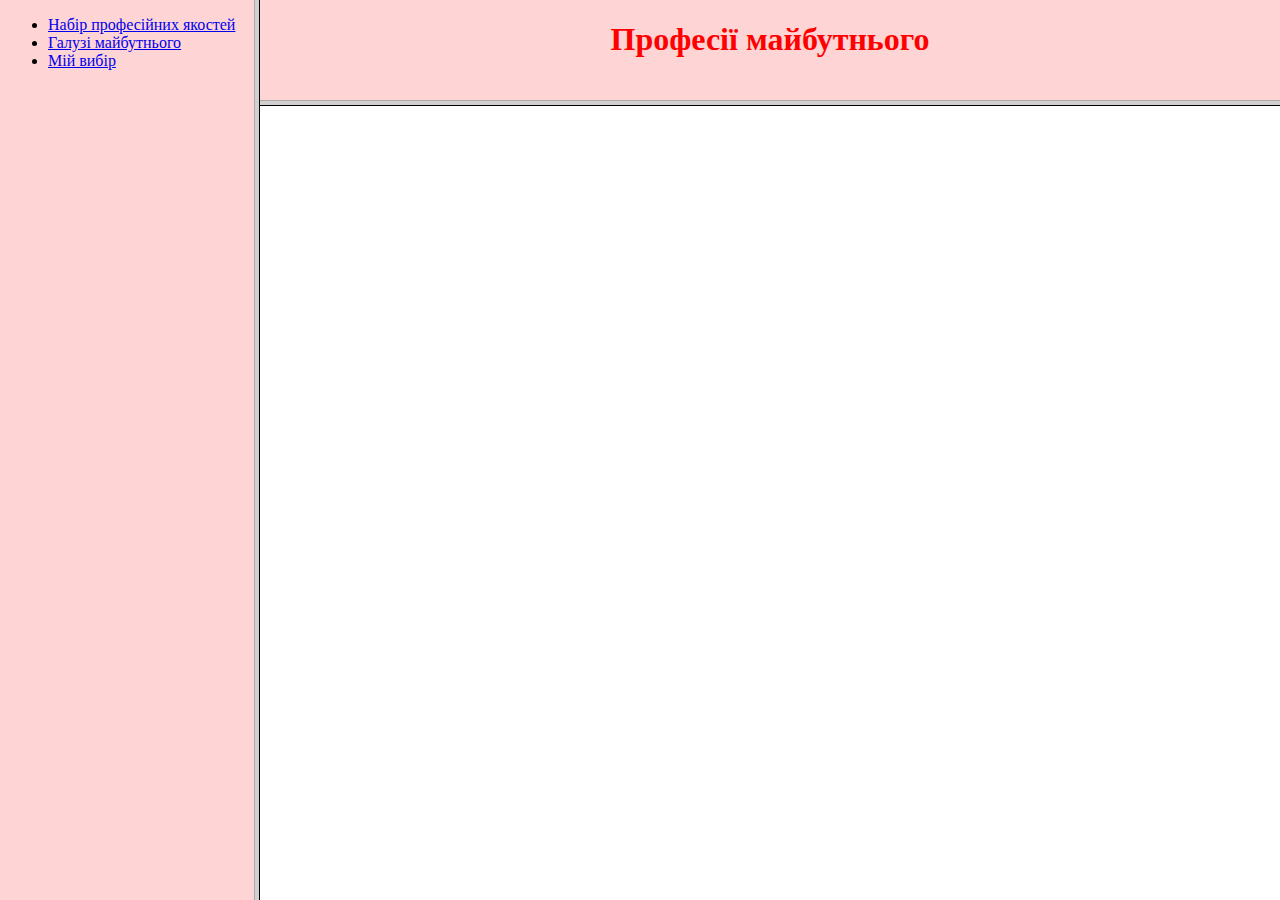
<file: index.html>
<!DOCTYPE html>
<html lang="uk">
<head>
	<meta charset="UTF-8">
	<title>Ожерельєва Діана</title>
</head>
<frameset cols="20%, *">
	<frame name="nav" src="menu.html">
	<frameset rows="100, *">
     <frame name="name" src="title.html">
     <frame name="main" src="file:///E:/%D0%97%D0%B0%D0%B3%D1%80%D1%83%D0%B7%D0%BA%D0%B8/%D0%9F%D1%80%D0%BE%D1%84%D0%B5%D1%81%D1%96%D1%97%20%D0%BC%D0%B0%D0%B9%D0%B1%D1%83%D1%82%D0%BD%D1%8C%D0%BE%D0%B3%D0%BE/%D0%9D%D0%B0%D0%B1%D1%96%D1%80%20%D0%BF%D1%80%D0%BE%D1%84%D0%B5%D1%81%D1%96%D0%B9%D0%BD%D0%B8%D1%85%20%D1%8F%D0%BA%D0%BE%D1%81%D1%82%D0%B5%D0%B9.html">
</frameset>
	

</html>
</file>
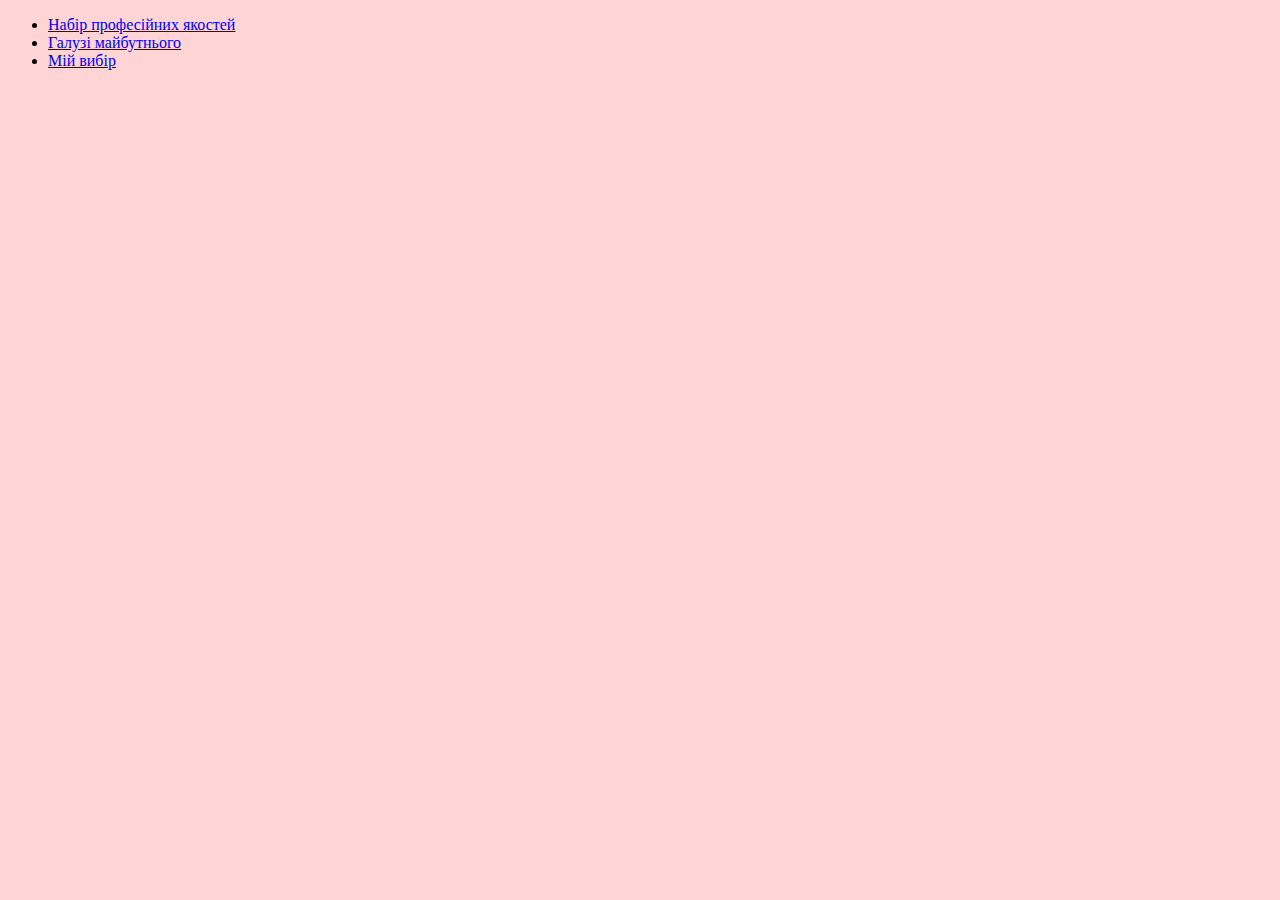
<file: menu.html>
<!DOCTYPE html>
<html lang="uk">
<head>
	<meta charset="UTF-8">
	<title>Ожерельєва Діана</title>
	<link rel="stylesheet" href="1.css">
</head>
<body>
	<ul>
	<li><a href="file:///E:/%D0%97%D0%B0%D0%B3%D1%80%D1%83%D0%B7%D0%BA%D0%B8/%D0%9F%D1%80%D0%BE%D1%84%D0%B5%D1%81%D1%96%D1%97%20%D0%BC%D0%B0%D0%B9%D0%B1%D1%83%D1%82%D0%BD%D1%8C%D0%BE%D0%B3%D0%BE/%D0%9D%D0%B0%D0%B1%D1%96%D1%80%20%D0%BF%D1%80%D0%BE%D1%84%D0%B5%D1%81%D1%96%D0%B9%D0%BD%D0%B8%D1%85%20%D1%8F%D0%BA%D0%BE%D1%81%D1%82%D0%B5%D0%B9.html" target="main">Набір професійних якостей</a></li>
	<li><a href="Галузі%20майбутнього.html" target="main">Галузі майбутнього</a></li>
	<li><a href="Мій%20вибір.html" target="main">Мій вибір</a></li>
	</ul>

	
</body>
</html>
</file>
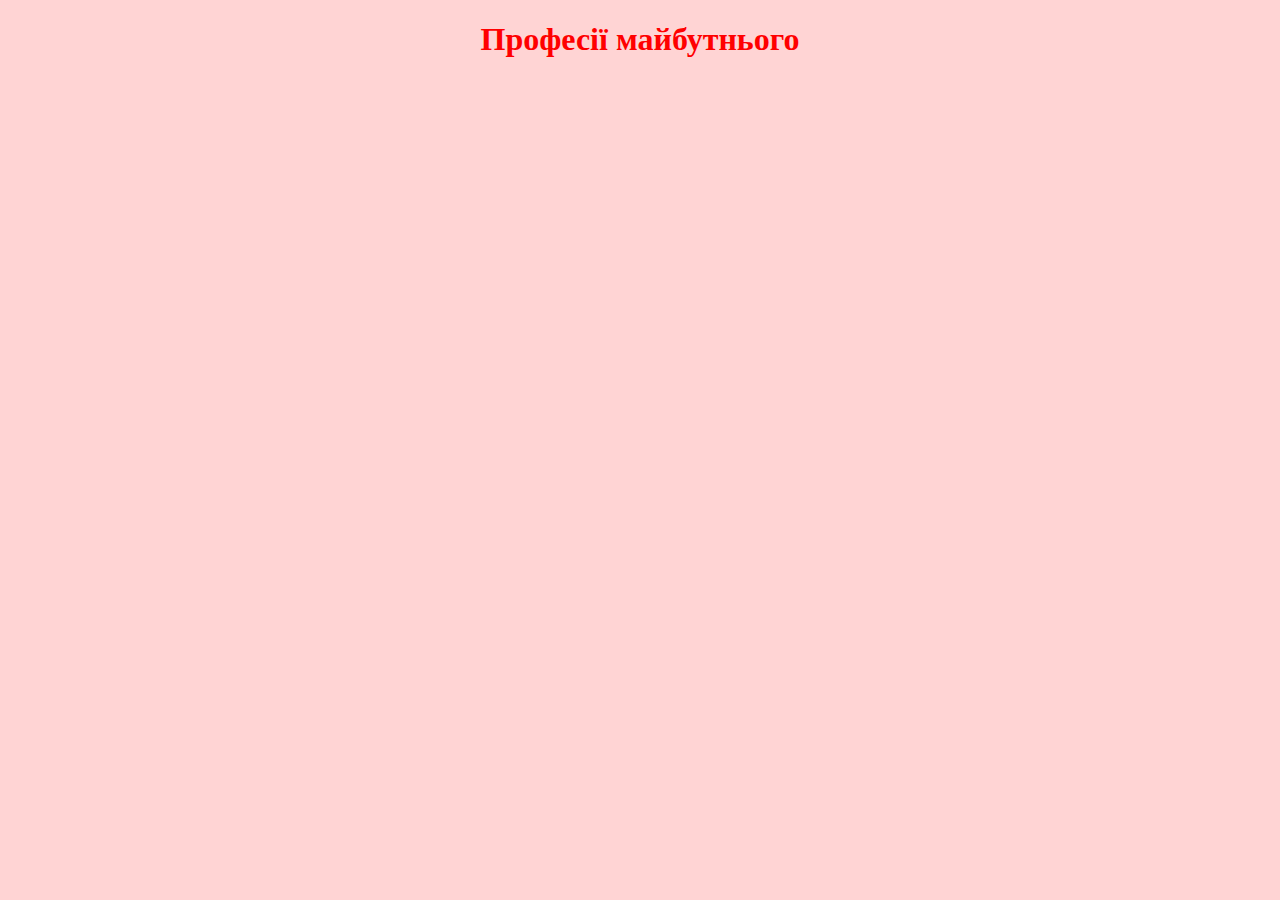
<file: title.html>
<!DOCTYPE html>
<html lang="uk">
<head>
	<meta charset="UTF-8">
	<title>Ожерельєва Діана</title>
<link rel="stylesheet" href="1.css">
</head>
<body>
	<h1 style =" font-weight: bold; font-size: 24 pt; color: red; text-align: center;">Професії майбутнього</h1>


	
</body>
</html>
</file>
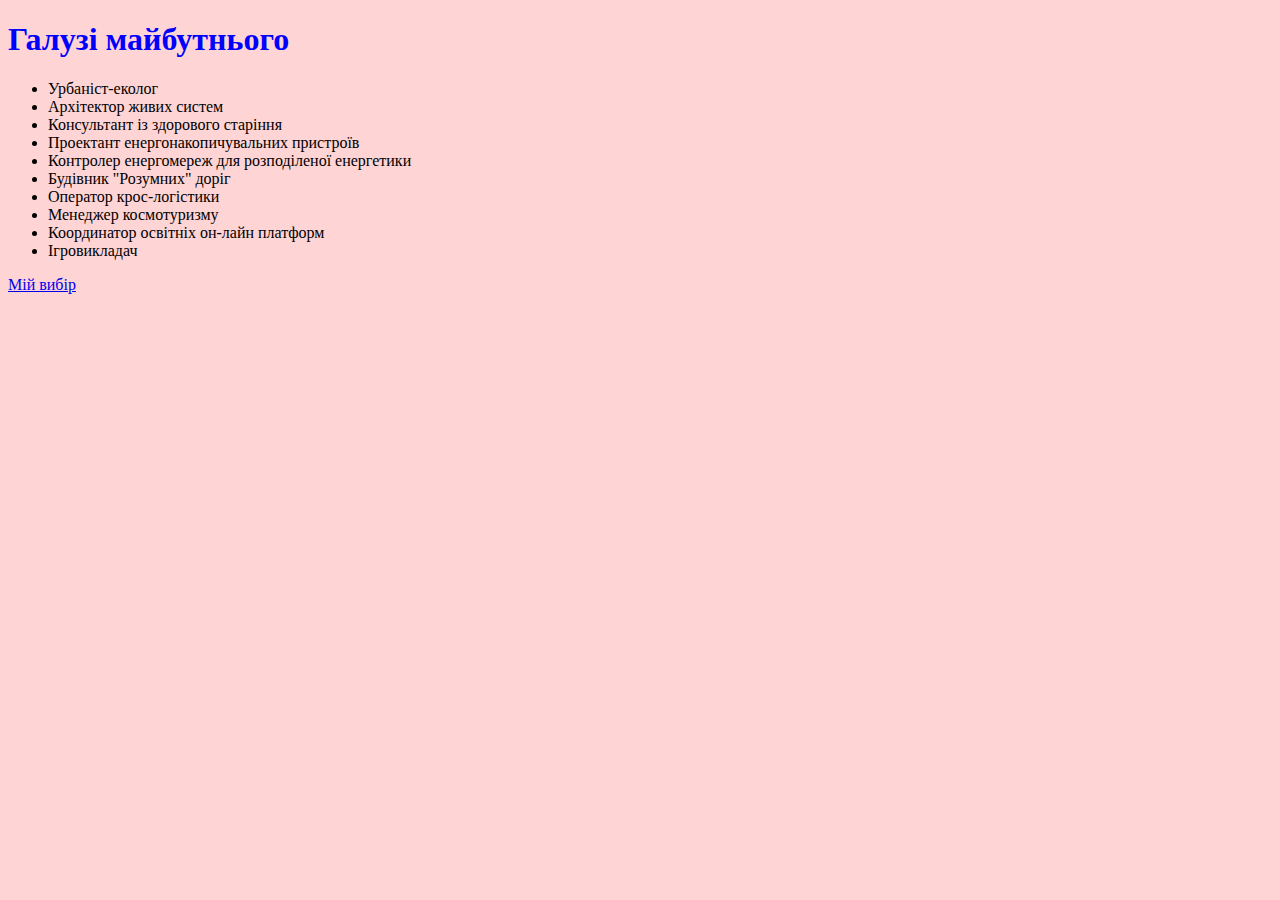
<file: Галузі майбутнього.html>
<!DOCTYPE html>
<html lang="uk">
<head>
	<meta charset="UTF-8">
	<title>Ожерельєва Діана</title>
	<link rel="stylesheet" href="1.css">
	<style>
	h1{
font-weight: bold;
font-size: 24 pt;
color: blue;
}	
	</style>
</head>
<body>
	<h1>Галузі майбутнього</h1>
	<ul>
		<li>Урбаніст-еколог</li>
		<li>Архітектор живих систем</li>
		<li>Консультант із здорового старіння</li>
		<li>Проектант енергонакопичувальних пристроїв</li>
		<li>Контролер енергомереж для розподіленої енергетики</li>
		<li>Будівник "Розумних" доріг</li>
		<li>Оператор крос-логістики</li>
		<li>Менеджер космотуризму</li>
		<li>Координатор освітніх он-лайн платформ</li>
		<li>Ігровикладач</li>
	 </ul>
	 <a href="file:///E:/Загрузки/Професії%20майбутнього/Мій%20вибір.html">Мій вибір</a>
	
</body>
</html>
</file>
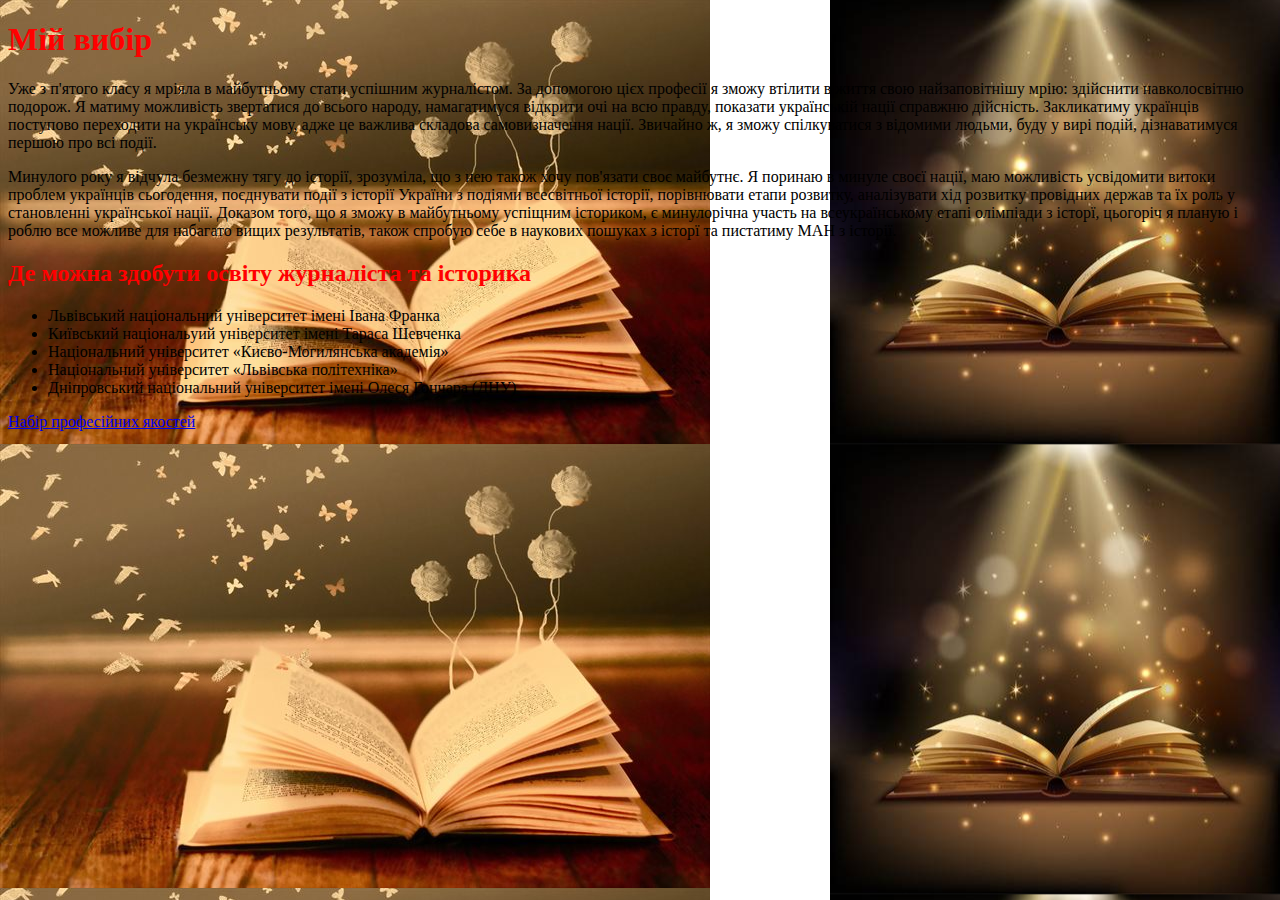
<file: Мій вибір.html>
<!DOCTYPE html>
<html lang="гл">
<head>
	<meta charset="UTF-8">
	<title>Ожерельєва Діана</title>
	<style>
	h1{
font-weight: bold;
font-size: 24 pt;
color: red;
}		

	h2{
font-weight: bold;
font-size: 20 pt;
color: red;
}	
body{
	background: url(перша.jpg) repeat-y, url(друга.jpg) repeat-y 100%;
}	
	</style>
</head>
<body>

	<h1>Мій вибір</h1>
	<p>Уже з п'ятого класу я мріяла в майбутньому стати успішним журналістом. За допомогою цієх професії я зможу втілити в життя свою найзаповітнішу мрію: здійснити навколосвітню подорож. Я матиму можливість звертатися до всього народу, намагатимуся відкрити очі на всю правду, показати українській нації справжню дійсність. Закликатиму українців поступово переходити на українську мову, адже це важлива складова самовизначення нації. Звичайно ж, я зможу спілкуватися з відомими людьми, буду у вирі подій, дізнаватимуся першою про всі події. </p>
	<p1>
		Минулого року я відчула безмежну тягу до історії, зрозуміла, що з нею також хочу пов'язати своє майбутнє. Я поринаю в минуле своєї нації, маю можливість усвідомити витоки проблем українців сьогодення, поєднувати події з історії України з подіями всесвітньої історії, порівнювати етапи розвитку, аналізувати хід розвитку провідних держав та їх роль у становленні української нації. Доказом того, що я зможу в майбутньому успіщним істориком, є минулорічна участь на всеукраїнському етапі олімпіади з історї, цьогоріч я планую і роблю все можливе для набагато вищих результатів, також спробую себе в наукових пошуках з історї та пистатиму МАН з історії.
		</p1>
		<h2>Де можна здобути освіту журналіста та історика</h2>
		<ul>
			<li>Львівський національний університет імені Івана Франка</li>
			<li>Київський національyий університет імені Тараса Шевченка</li>
			<li>Національний університет «Києво-Могилянська академія»</li>
			<li>Національний університет «Львівська політехніка»</li>
			<li>Дніпровський національний університет імені Олеся Гончара (ДНУ)</li>
		</ul>
  <a href="file:///E:/%D0%97%D0%B0%D0%B3%D1%80%D1%83%D0%B7%D0%BA%D0%B8/%D0%9F%D1%80%D0%BE%D1%84%D0%B5%D1%81%D1%96%D1%97%20%D0%BC%D0%B0%D0%B9%D0%B1%D1%83%D1%82%D0%BD%D1%8C%D0%BE%D0%B3%D0%BE/%D0%9D%D0%B0%D0%B1%D1%96%D1%80%20%D0%BF%D1%80%D0%BE%D1%84%D0%B5%D1%81%D1%96%D0%B9%D0%BD%D0%B8%D1%85%20%D1%8F%D0%BA%D0%BE%D1%81%D1%82%D0%B5%D0%B9.html">Набір професійних якостей</a>
	
</body>
</html>
</file>
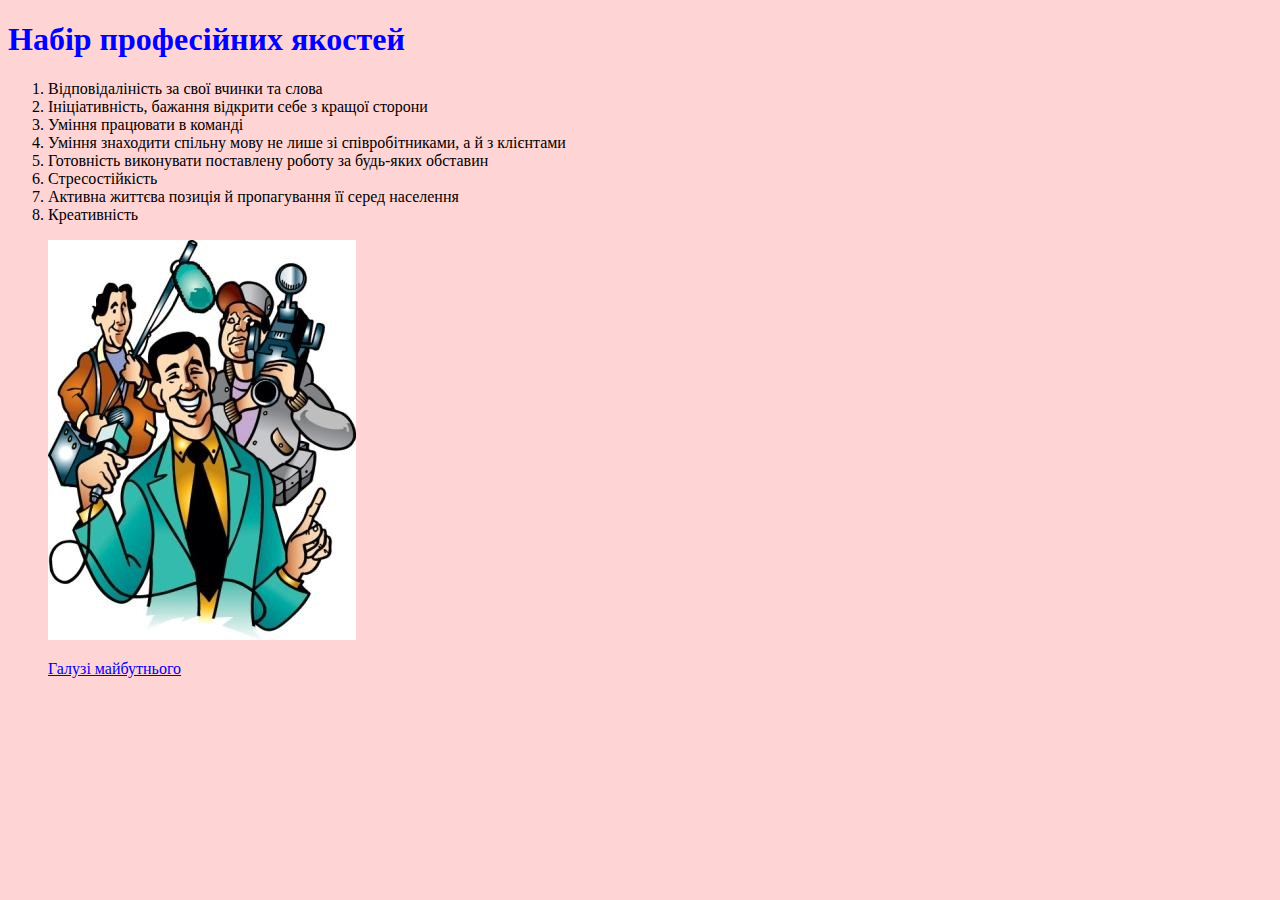
<file: Набір професійних якостей.html>
<!DOCTYPE html>
<html lang="uk">
<head>
	<meta charset="UTF-8">
	<title>Ожерельєва Діана</title>
	<link rel="stylesheet" href="1.css">
	<style>
	h1{
font-weight: bold;
font-size: 24 pt;
color: blue;
}		
	</style>
	
</head>
<body>
	<h1>Набір професійних якостей</h1>
   <ol>
   	<li>Відповідаліність за свої вчинки та слова</li>
   	<li>Ініціативність, бажання відкрити себе з кращої сторони</li>
    <li>Уміння працювати в команді</li>
    <li>Уміння знаходити спільну мову не лише зі співробітниками, а й з клієнтами</li>
    <li>Готовність виконувати поставлену роботу за будь-яких обставин</li>
    <li>Стресостійкість</li>
    <li>Активна життєва позиція й пропагування її серед населення</li>
    <li>Креативність</li>
<p>
    <img src="Картинка.jpg">
 </p>
 <a href="file:///E:/Загрузки/Професії%20майбутнього/Галузі%20майбутнього.html">Галузі майбутнього</a>

</ol>	
</body>
</html>
</file>
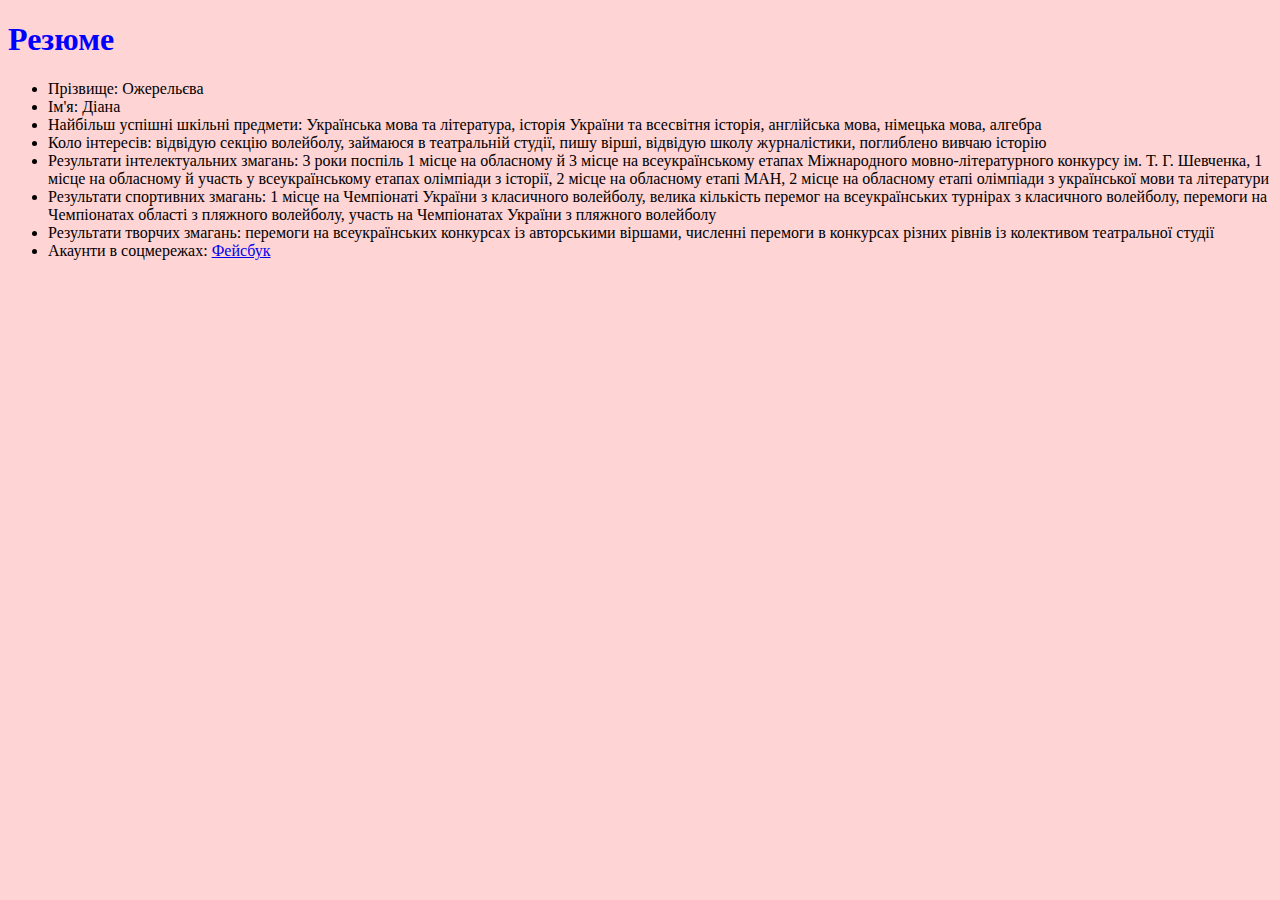
<file: Резюме.html>
<!DOCTYPE html>
<html lang="uk">
<head>
	<meta charset="UTF-8">
	<title>Ожерельєва Діана</title>
	<link rel="stylesheet" href="1.css">
	<style>
	h1{
font-weight: bold;
font-size: 24 pt;
color: blue;
}
    </style>
</head>
<body>
    <h1>Резюме</h1>
  <ul>
		<li>Прізвище: Ожерельєва</li>
		<li>Ім'я: Діана</li>
		<li>Найбільш успішні шкільні предмети: Українська мова та література, історія України та всесвітня історія, англійська мова, німецька мова, алгебра</li>
		<li>Коло інтересів: відвідую секцію волейболу, займаюся в театральній студії, пишу вірші, відвідую школу журналістики, поглиблено вивчаю історію</li>
		<li>Результати інтелектуальних змагань: 3 роки поспіль 1 місце на обласному й 3 місце на всеукраїнському етапах Міжнародного мовно-літературного конкурсу ім. Т. Г. Шевченка, 1 місце на обласному й участь у всеукраїнському етапах олімпіади з історії, 2 місце на обласному етапі МАН, 2 місце на обласному етапі олімпіади з української мови та літератури  </li>
		<li>Результати спортивних змагань: 1 місце на Чемпіонаті України з класичного волейболу, велика кількість перемог на всеукраїнських турнірах з класичного волейболу, перемоги на Чемпіонатах області з пляжного волейболу, участь на Чемпіонатах України з пляжного волейболу </li>
		<li>Результати творчих змагань: перемоги на всеукраїнських конкурсах із авторськими віршами, численні перемоги в конкурсах різних рівнів із колективом театральної студії</li>
		<li>Акаунти в соцмережах: <a href="https://www.facebook.com/profile.php?id=100017133377198">Фейсбук</a>
		
	 </ul>  

	
</body>
</html>
</file>
<file: 1.css>
body

{
	background-color:#ffd4d4;
}
</file>
